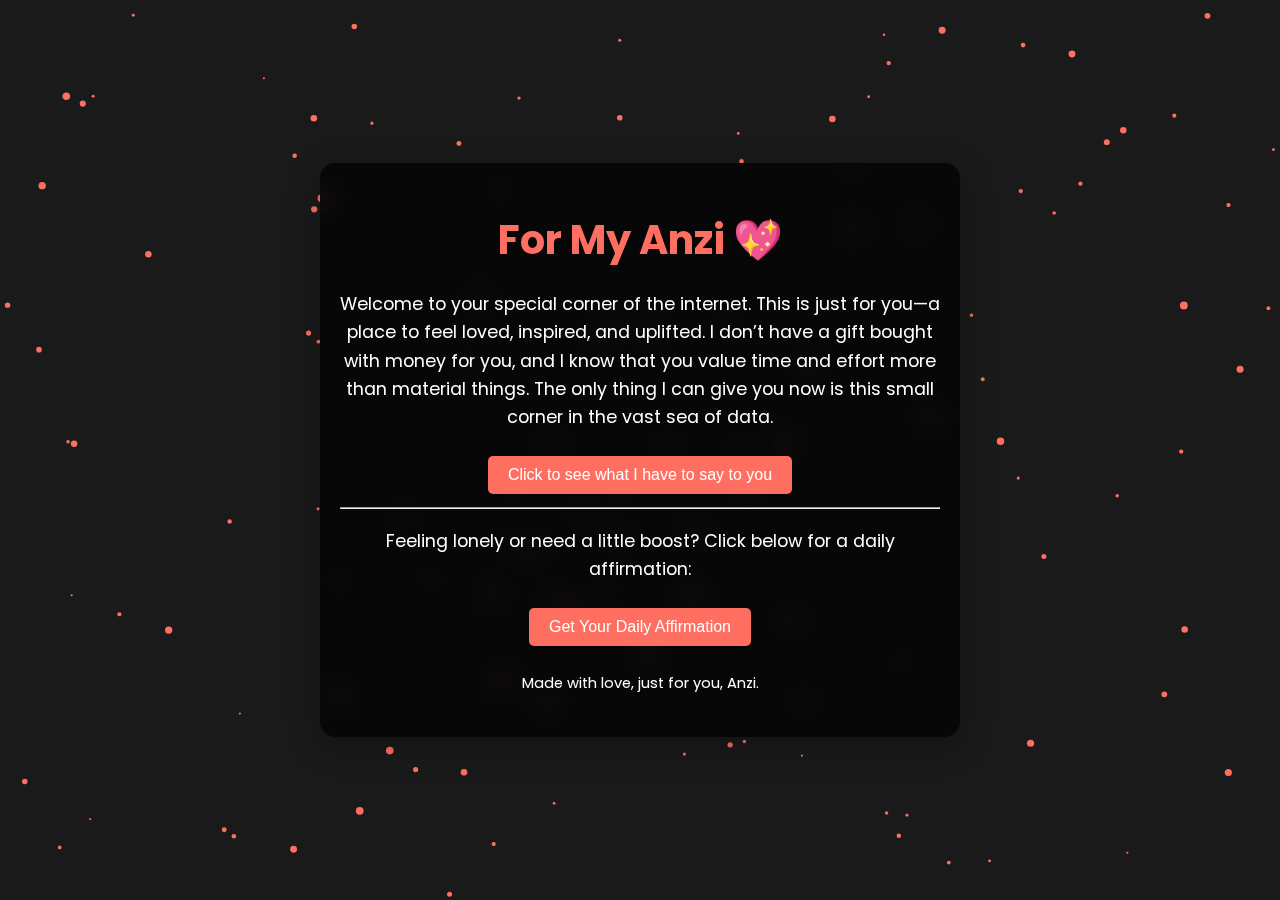
<file: index.html>
<!DOCTYPE html>
<html lang="en">
<head>
  <meta charset="UTF-8">
  <meta name="viewport" content="width=device-width, initial-scale=1.0">
  <title>For My Anzi 💖</title>
  <style>
    body {
      font-family: 'Poppins', sans-serif;
      margin: 0;
      padding: 0;
      overflow: hidden;
      background: #1a1a1a;
      color: #fff;
      display: flex;
      justify-content: center;
      align-items: center;
      height: 100vh;
      text-align: center;
    }
    .container {
      position: relative;
      z-index: 1;
      max-width: 600px;
      padding: 20px;
      background: rgba(0, 0, 0, 0.7);
      border-radius: 15px;
      box-shadow: 0 8px 32px rgba(0, 0, 0, 0.3);
      backdrop-filter: blur(10px);
    }
    h1 {
      font-size: 2.5rem;
      margin-bottom: 20px;
      color: #ff6f61;
    }
    p {
      font-size: 1.1rem;
      line-height: 1.6;
      margin-bottom: 20px;
    }
    button {
      background: #ff6f61;
      color: white;
      border: none;
      padding: 10px 20px;
      font-size: 1rem;
      border-radius: 5px;
      cursor: pointer;
      transition: background 0.3s ease;
      margin: 5px;
    }
    button:hover {
      background: #ff3b2f;
    }
    .hidden {
      display: none;
      margin-top: 20px;
      font-style: italic;
      color: #ff6f61;
    }
    .affirmation {
      font-size: 1.3rem;
      font-weight: bold;
      color: #ff6f61;
      margin-top: 20px;
    }
    canvas {
      position: absolute;
      top: 0;
      left: 0;
      width: 100%;
      height: 100%;
      z-index: 0;
    }
  </style>
  <link href="https://fonts.googleapis.com/css2?family=Poppins:wght@400;600&display=swap" rel="stylesheet">
</head>
<body>
  <div class="container">
    <h1>For My Anzi 💖</h1>
    <p>
      Welcome to your special corner of the internet. This is just for you—a place to feel loved, inspired, and uplifted. 
      I don’t have a gift bought with money for you, and I know that you value time and effort more than material things. 
      The only thing I can give you now is this small corner in the vast sea of data.
    </p>
    <button onclick="showReason()">Click to see what I have to say to you</button>
    <p id="reason" class="hidden"></p>

    <hr>

    <p>
      Feeling lonely or need a little boost? Click below for a daily affirmation:
    </p>
    <button onclick="showAffirmation()">Get Your Daily Affirmation</button>
    <p id="affirmation" class="affirmation hidden"></p>

    <p>
      <small>Made with love, just for you, Anzi.</small>
    </p>
  </div>

  <!-- Background Animation -->
  <canvas id="canvas"></canvas>

  <script>
    // Reasons and Affirmations
    const reasons = [
      "I love the way you make me feel at home, no matter where we are.",
      "Maybe this is a small corner, but you own my heart.",
      "I know your character makes you a little tough, but it's okay—don't worry.",
      "I don't know if you'll like this, but just give me back a smile.",
      "Don't be sad if I say anything harsh to you because you have many good qualities.",
      "Don't be sad if we break up because it will be my fate that I don't deserve you.",
      "I apologize for being bad to you every time.",
      "My mind is not well nowadays; it is thoughtful about my future.",
      "I am sure you will understand me and will always be by my side.",
      "I will be busy sometimes or won't have much time for you until I achieve what I need, but don't think that I don't love you.",
      "You are always my favorite, and please try not to be too hard on me."
    ];

    const affirmations = [
      "You are enough, just as you are.",
      "You are capable of amazing things.",
      "Your strength inspires everyone around you.",
      "You bring light and joy to the world.",
      "You are deserving of love and happiness.",
      "You have the power to create your own happiness.",
      "You are brave, even on the days you don’t feel like it.",
      "You are making a difference, even if you don’t see it yet.",
      "You are loved more than you know.",
      "You are a beautiful soul, inside and out."
    ];

    function showReason() {
      const randomReason = reasons[Math.floor(Math.random() * reasons.length)];
      document.getElementById('reason').textContent = randomReason;
      document.getElementById('reason').style.display = 'block';
    }

    function showAffirmation() {
      const randomAffirmation = affirmations[Math.floor(Math.random() * affirmations.length)];
      document.getElementById('affirmation').textContent = `"${randomAffirmation}"`;
      document.getElementById('affirmation').style.display = 'block';
    }

    // Background Animation
    const canvas = document.getElementById('canvas');
    const ctx = canvas.getContext('2d');
    canvas.width = window.innerWidth;
    canvas.height = window.innerHeight;

    let particlesArray = [];

    class Particle {
      constructor(x, y, directionX, directionY, size, color) {
        this.x = x;
        this.y = y;
        this.directionX = directionX;
        this.directionY = directionY;
        this.size = size;
        this.color = color;
      }
      draw() {
        ctx.beginPath();
        ctx.arc(this.x, this.y, this.size, 0, Math.PI * 2, false);
        ctx.fillStyle = this.color;
        ctx.fill();
      }
      update() {
        if (this.x + this.size > canvas.width || this.x - this.size < 0) {
          this.directionX = -this.directionX;
        }
        if (this.y + this.size > canvas.height || this.y - this.size < 0) {
          this.directionY = -this.directionY;
        }
        this.x += this.directionX;
        this.y += this.directionY;
        this.draw();
      }
    }

    function init() {
      particlesArray = [];
      let numberOfParticles = (canvas.height * canvas.width) / 9000;
      for (let i = 0; i < numberOfParticles; i++) {
        let size = Math.random() * 3 + 1;
        let x = Math.random() * (canvas.width - size * 2) + size;
        let y = Math.random() * (canvas.height - size * 2) + size;
        let directionX = Math.random() * 0.4 - 0.2;
        let directionY = Math.random() * 0.4 - 0.2;
        let color = '#ff6f61';
        particlesArray.push(new Particle(x, y, directionX, directionY, size, color));
      }
    }

    function animate() {
      requestAnimationFrame(animate);
      ctx.clearRect(0, 0, canvas.width, canvas.height);
      for (let i = 0; i < particlesArray.length; i++) {
        particlesArray[i].update();
      }
    }

    window.addEventListener('resize', () => {
      canvas.width = window.innerWidth;
      canvas.height = window.innerHeight;
      init();
    });

    init();
    animate();
  </script>
</body>
</html>
</file>
